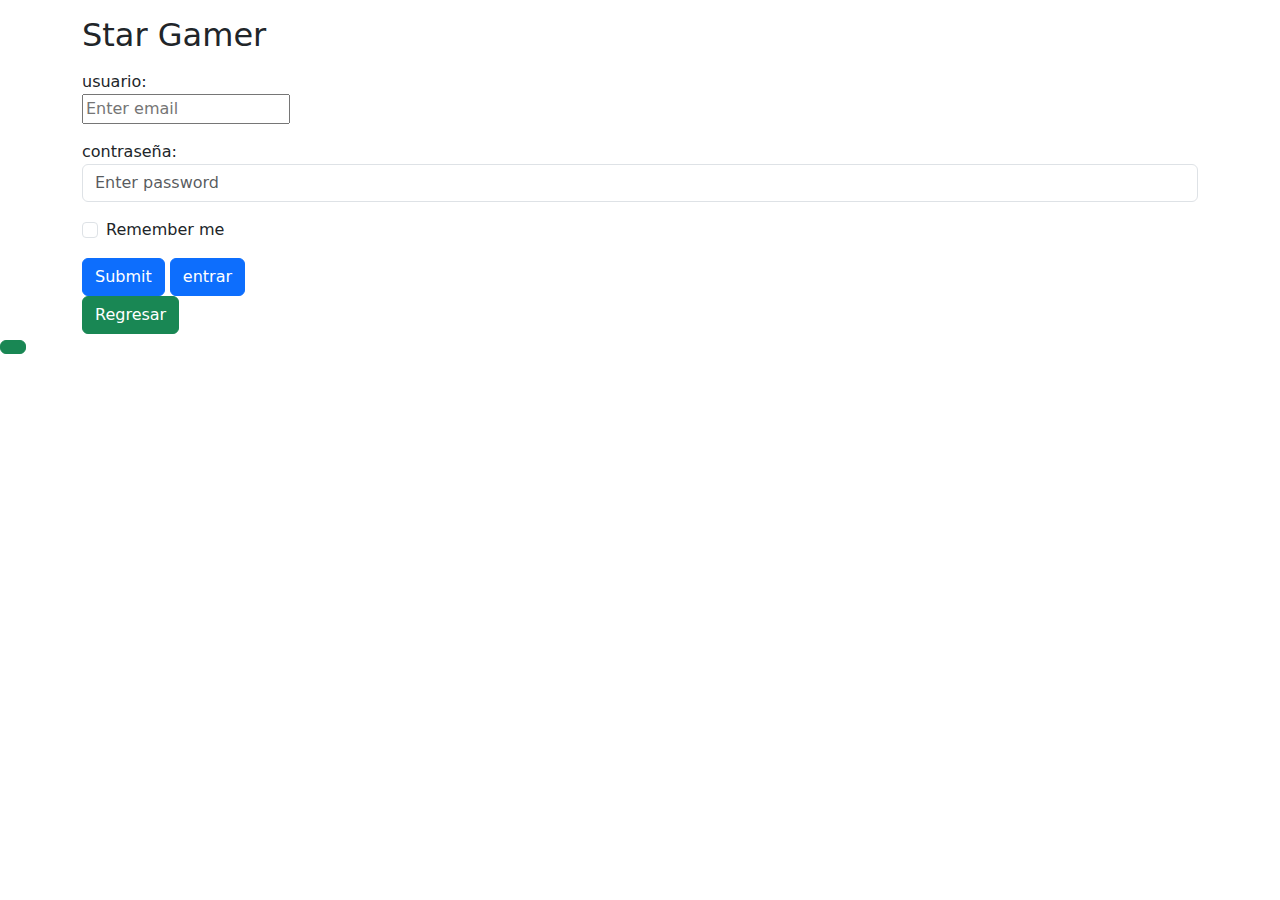
<file: Contraseña.html>
<!DOCTYPE html>
<html lang="en">
<head>
  <title>Star Gamer</title>
  <meta charset="utf-8">
  <meta name="viewport" content="width=device-width, initial-scale=1">
  <link href="https://cdn.jsdelivr.net/npm/bootstrap@5.2.3/dist/css/bootstrap.min.css" rel="stylesheet">
  <script src="https://cdn.jsdelivr.net/npm/bootstrap@5.2.3/dist/js/bootstrap.bundle.min.js"></script>
</head>
<body>

<div class="container mt-3">
  <h2>Star Gamer</h2>
  <form action="/action_page.php">
    <div class="mb-3 mt-3">
      <label for="email">usuario:</label><br>
      <input type="email" cusuatiolass="form-control" id="email" placeholder="Enter email" name="email">
    </div>
    <div class="mb-3">
      <label for="pwd">contraseña:</label>
      <input type="password" class="form-control" id="pwd" placeholder="Enter password" name="pswd">
    </div>
    <div class="form-check mb-3">
      <label class="form-check-label">
        <input class="form-check-input" type="checkbox" name="remember"> Remember me
      </label>
    </div>
    <button type="submit" class="btn btn-primary">Submit</button>
    <input type="submit" class="btn btn-primary" value="entrar">
  </form>
  <a href="Bienvenido.html" class="btn btn-success"> Regresar</H1>

</div>
</body>
</html>
</file>
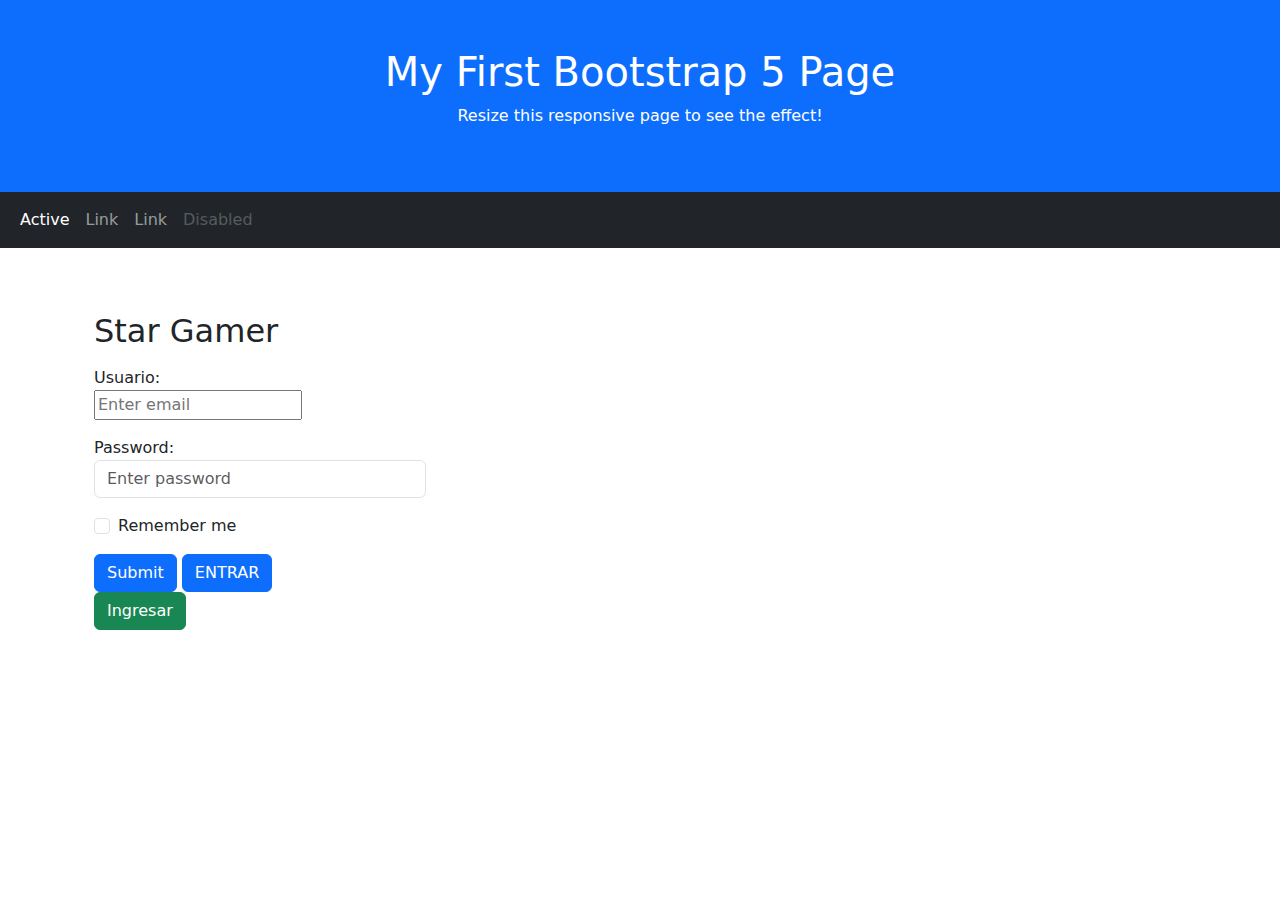
<file: EXAMPLE.html>
<!DOCTYPE html>
<html lang="en">
<head>
  <title>Bootstrap 5 Website Example</title>
  <meta charset="utf-8">
  <meta name="viewport" content="width=device-width, initial-scale=1">
  <link href="https://cdn.jsdelivr.net/npm/bootstrap@5.2.3/dist/css/bootstrap.min.css" rel="stylesheet">
  <script src="https://cdn.jsdelivr.net/npm/bootstrap@5.2.3/dist/js/bootstrap.bundle.min.js"></script>
  <style>
  .fakeimg {
    height: 200px;
    background: #aaa;
  }
  </style>
</head>
<body>

<div class="p-5 bg-primary text-white text-center">
  <h1>My First Bootstrap 5 Page</h1>
  <p>Resize this responsive page to see the effect!</p> 
</div>

<nav class="navbar navbar-expand-sm bg-dark navbar-dark">
  <div class="container-fluid">
    <ul class="navbar-nav">
      <li class="nav-item">
        <a class="nav-link active" href="#">Active</a>
      </li>
      <li class="nav-item">
        <a class="nav-link" href="#">Link</a>
      </li>
      <li class="nav-item">
        <a class="nav-link" href="#">Link</a>
      </li>
      <li class="nav-item">
        <a class="nav-link disabled" href="#">Disabled</a>
      </li>
    </ul>
  </div>
</nav>

<div class="container mt-5">
  <div class="row">
    <div class="col-sm-4">
      <div class="modal-body">
        <div class="container mt-3">
  <h2>Star Gamer</h2>
  <form action="/action_page.php">
    <div class="mb-3 mt-3">
      <label for="email">Usuario:</label><br>
      <input type="email" cusuatiolass="form-control" id="email" placeholder="Enter email" name="email">
    </div>
    <div class="mb-3">
      <label for="pwd">Password:</label>
      <input type="password" class="form-control" id="pwd" placeholder="Enter password" name="pswd">
    </div>
    <div class="form-check mb-3">
      <label class="form-check-label">
        <input class="form-check-input" type="checkbox" name="remember"> Remember me
      </label>
    </div>
    <button type="submit" class="btn btn-primary">Submit</button>
    <input type="submit" class="btn btn-primary" value="ENTRAR">
  </form>

  <a href="Bienvenido.html" class="btn btn-success"> Ingresar</H1>

</div>
</file>
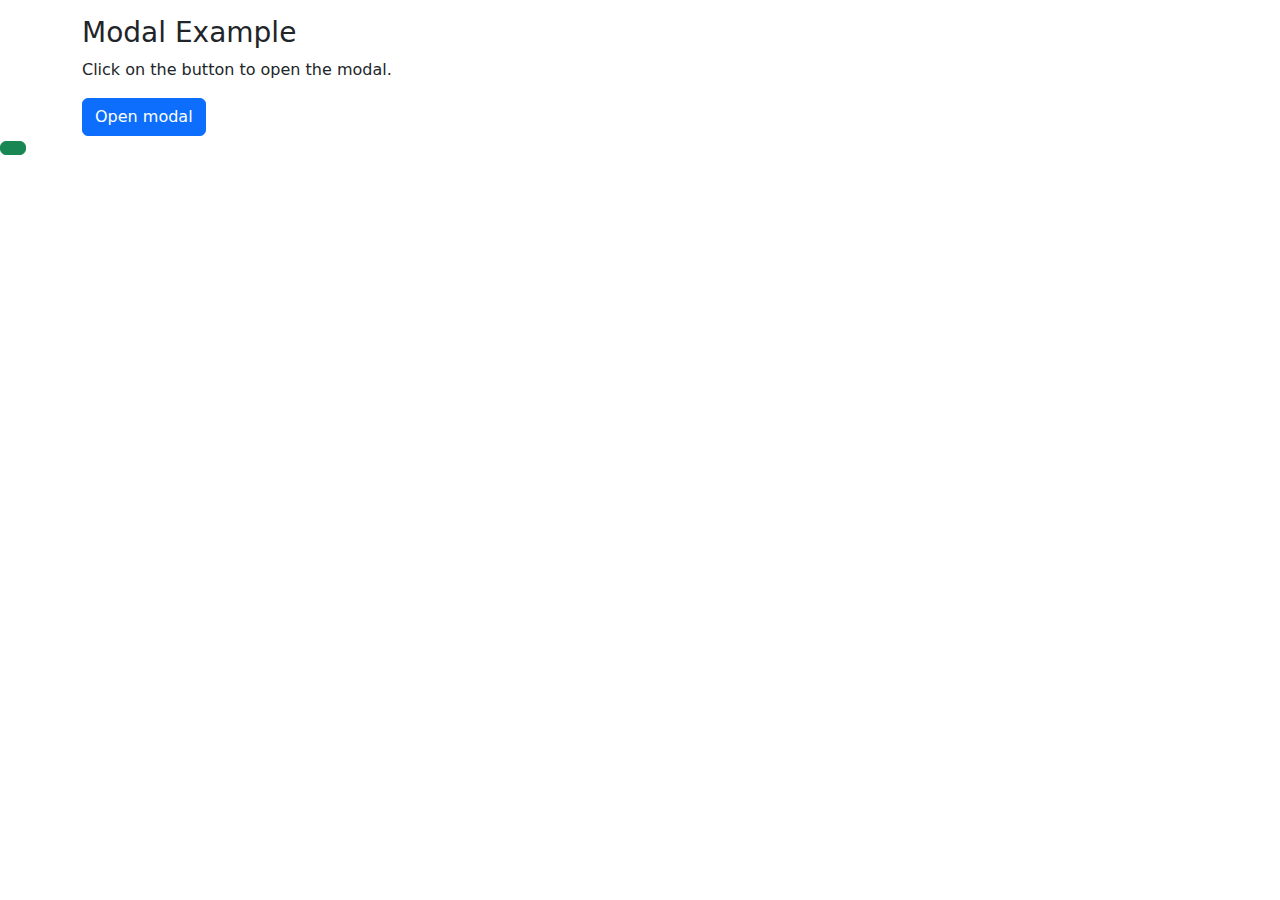
<file: modal.html>
<!DOCTYPE html>
<html lang="en">
<head>
  <title>Bootstrap Example</title>
  <meta charset="utf-8">
  <meta name="viewport" content="width=device-width, initial-scale=1">
  <link href="https://cdn.jsdelivr.net/npm/bootstrap@5.2.3/dist/css/bootstrap.min.css" rel="stylesheet">
  <script src="https://cdn.jsdelivr.net/npm/bootstrap@5.2.3/dist/js/bootstrap.bundle.min.js"></script>
</head>
<body>

<div class="container mt-3">
  <h3>Modal Example</h3>
  <p>Click on the button to open the modal.</p>
  
  <button type="button" class="btn btn-primary" data-bs-toggle="modal" data-bs-target="#myModal">
    Open modal
  </button>
</div>

<!-- The Modal -->
<div class="modal" id="myModal">
  <div class="modal-dialog">
    <div class="modal-content">

      <!-- Modal Header -->
      <div class="modal-header">
        <h4 class="modal-title">Star Gamer</h4>
        <button type="button" class="btn-close" data-bs-dismiss="modal"></button>
      </div>

      <!-- Modal body -->
      <div class="modal-body">
        <div class="container mt-3">
  <form action="html/Bienvenido.html">
    <div class="mb-3 mt-3">
      <label for="email">usuario:</label><br>
      <input type="email" cusuatiolass="form-control" id="email" placeholder="Enter email" name="email">
    </div>
    <div class="mb-3">
      <label for="pwd">contraseña:</label>
      <input type="password" class="form-control" id="pwd" placeholder="Enter password" name="pswd">
    </div>
    <div class="form-check mb-3">
      <label class="form-check-label">
        <input class="form-check-input" type="checkbox" name="remember"> Remember me
      </label>
    </div>
    
    <input type="submit" class="btn btn-primary" value="entrar">
  </form>
  <a href="Bienvenido.html" class="btn btn-success"> Regresar</H1>

</div>
      </div>

    
      </div>

    </div>
  </div>


</body>
</html>
</file>
